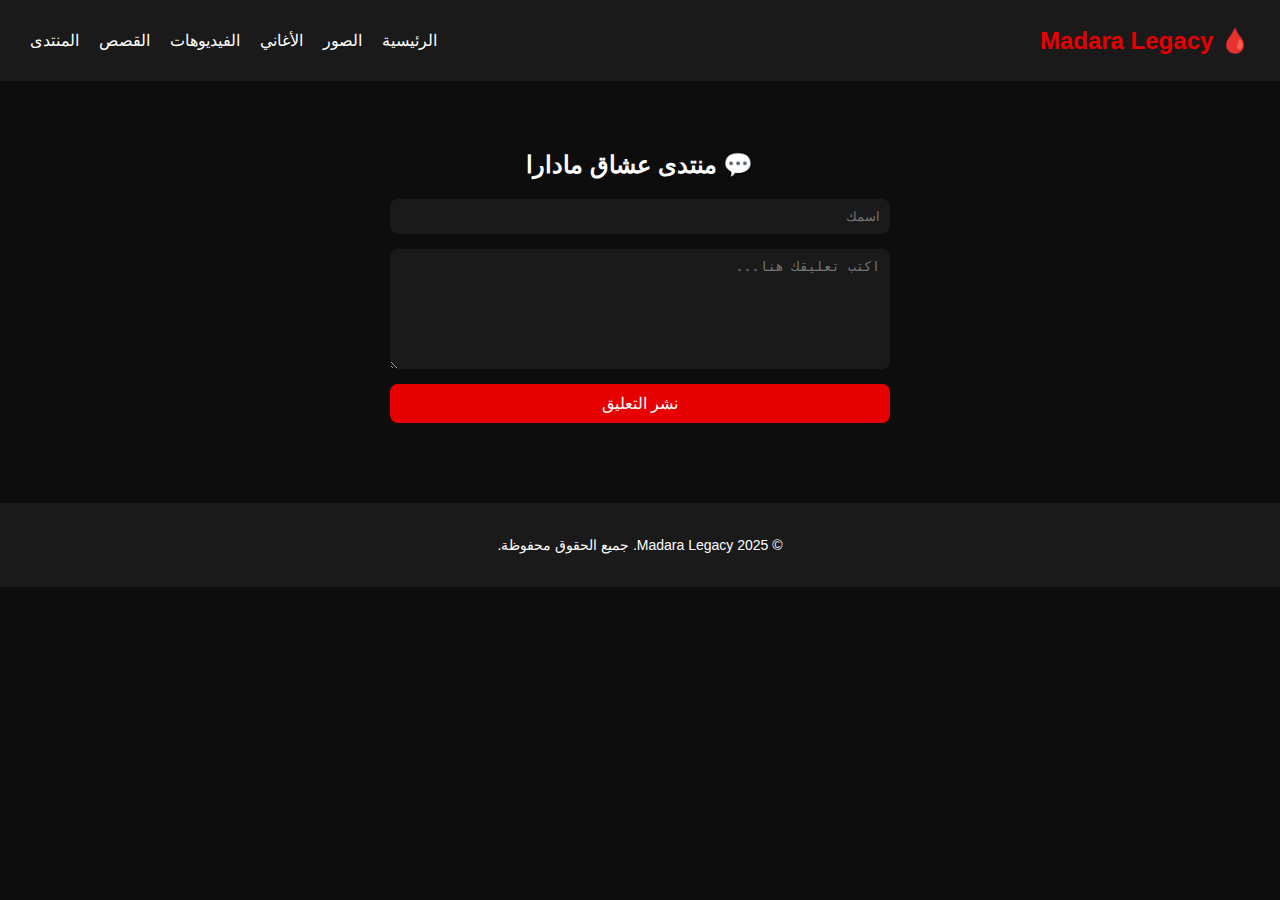
<file: forum.htm>
<!DOCTYPE html>
<html lang="ar" dir="rtl">
<head>
  <meta charset="UTF-8">
  <title>منتدى مادارا</title>
  <link rel="stylesheet" href="MADARA.CSS">
</head>
<body>

  <!-- الهيدر -->
  <header>
    <div class="logo">🩸 Madara Legacy</div>
    <nav>
      <ul>
        <li><a href="MADARA.HTM">الرئيسية</a></li>
        <li><a href="MADARAPHTOT.HTM">الصور</a></li>
        <li><a href="MADARAOUD.HTM">الأغاني</a></li>
        <li><a href="MADARAVIDUO.htm">الفيديوهات</a></li>
        <li><a href="madarastory.htm">القصص</a></li>
        <li><a href="forum.htm">المنتدى</a></li>
      </ul>
    </nav>
  </header>

  <!-- قسم المنتدى -->
  <section class="forum fade-in">
    <h2>💬 منتدى عشاق مادارا</h2>

    <!-- نموذج التعليق -->
    <form id="commentForm">
      <input type="text" id="username" placeholder="اسمك" required>
      <textarea id="comment" placeholder="اكتب تعليقك هنا..." required></textarea>
      <button type="submit">نشر التعليق</button>
    </form>

    <!-- قائمة التعليقات -->
    <div id="commentsList">
      <!-- التعليقات تظهر هنا -->
    </div>
  </section>

  <!-- التذييل -->
  <footer>
    <p>© 2025 Madara Legacy. جميع الحقوق محفوظة.</p>
  </footer>

  <!-- تأثيرات التمرير -->
  <script>
    window.addEventListener('scroll', () => {
      document.querySelectorAll('.fade-in').forEach(el => {
        const rect = el.getBoundingClientRect();
        if (rect.top < window.innerHeight - 100) {
          el.classList.add('visible');
        }
      });
    });

    // إضافة تعليق ديناميكي
    const form = document.getElementById('commentForm');
    const commentsList = document.getElementById('commentsList');

    form.addEventListener('submit', function(e) {
      e.preventDefault();
      const name = document.getElementById('username').value;
      const text = document.getElementById('comment').value;

      const commentBox = document.createElement('div');
      commentBox.className = 'comment-box';
      commentBox.innerHTML = `<strong>${name}</strong><p>${text}</p>`;

      commentsList.prepend(commentBox);
      form.reset();
    });
  </script>

</body>
</html>
</file>
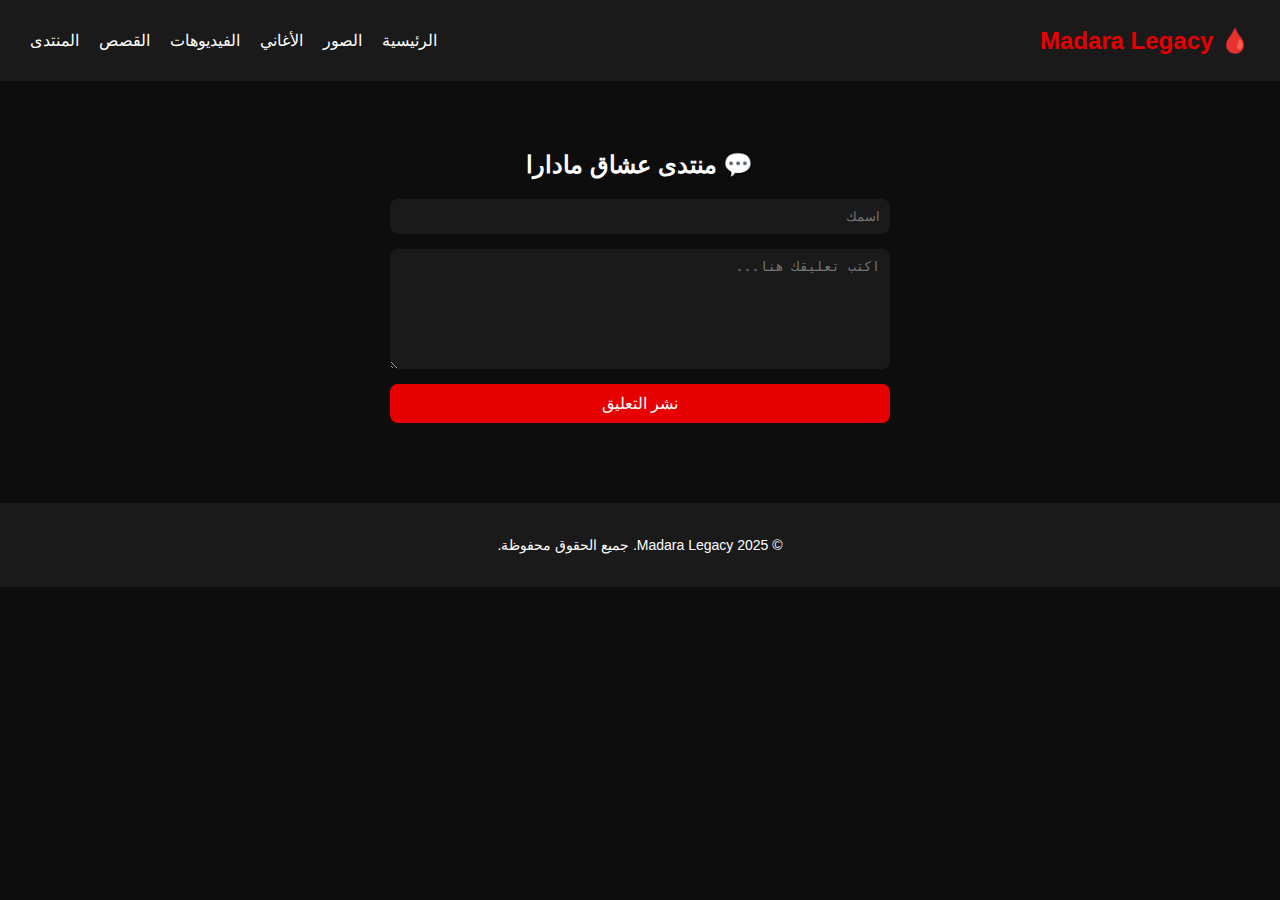
<file: forum.html>
<!DOCTYPE html>
<html lang="ar" dir="rtl">
<head>
  <meta charset="UTF-8">
  <title>منتدى مادارا</title>
  <link rel="stylesheet" href="MADARA.css">
</head>
<body>

  <!-- الهيدر -->
  <header>
    <div class="logo">🩸 Madara Legacy</div>
    <nav>
      <ul>
        <li><a href="index.html">الرئيسية</a></li>
        <li><a href="MADARAPHTOT.html">الصور</a></li>
        <li><a href="MADARAOUD.html">الأغاني</a></li>
        <li><a href="MADARAVIDUO.html">الفيديوهات</a></li>
        <li><a href="madarastory.html">القصص</a></li>
        <li><a href="forum.html">المنتدى</a></li>
      </ul>
    </nav>
  </header>

  <!-- قسم المنتدى -->
  <section class="forum fade-in">
    <h2>💬 منتدى عشاق مادارا</h2>

    <!-- نموذج التعليق -->
    <form id="commentForm">
      <input type="text" id="username" placeholder="اسمك" required>
      <textarea id="comment" placeholder="اكتب تعليقك هنا..." required></textarea>
      <button type="submit">نشر التعليق</button>
    </form>

    <!-- قائمة التعليقات -->
    <div id="commentsList">
      <!-- التعليقات تظهر هنا -->
    </div>
  </section>

  <!-- التذييل -->
  <footer>
    <p>© 2025 Madara Legacy. جميع الحقوق محفوظة.</p>
  </footer>

  <!-- تأثيرات التمرير -->
  <script>
    window.addEventListener('scroll', () => {
      document.querySelectorAll('.fade-in').forEach(el => {
        const rect = el.getBoundingClientRect();
        if (rect.top < window.innerHeight - 100) {
          el.classList.add('visible');
        }
      });
    });

    // إضافة تعليق ديناميكي
    const form = document.getElementById('commentForm');
    const commentsList = document.getElementById('commentsList');

    form.addEventListener('submit', function(e) {
      e.preventDefault();
      const name = document.getElementById('username').value;
      const text = document.getElementById('comment').value;

      const commentBox = document.createElement('div');
      commentBox.className = 'comment-box';
      commentBox.innerHTML = `<strong>${name}</strong><p>${text}</p>`;

      commentsList.prepend(commentBox);
      form.reset();
    });
  </script>

</body>
</html>
</file>
<file: MADARA.CSS>
/* style.css */
body {
  margin: 0;
  font-family: 'Segoe UI', sans-serif;
  background-color: #0d0d0d;
  color: #fff;
}

header {
  display: flex;
  justify-content: space-between;
  align-items: center;
  background-color: #1a1a1a;
  padding: 15px 30px;
}

.logo {
  font-size: 24px;
  color: #e60000;
  font-weight: bold;
}

nav ul {
  list-style: none;
  display: flex;
  gap: 20px;
}

nav a {
  color: #fff;
  text-decoration: none;
  transition: color 0.3s;
}

nav a:hover {
  color: #e60000;
}

.hero {
  text-align: center;
  padding: 100px 20px;
  background-image: url('madara_bg.jpg');
  background-size: cover;
  background-position: center;
}

.hero h1 {
  font-size: 48px;
  margin-bottom: 10px;
}

.hero p {
  font-size: 20px;
  margin-bottom: 20px;
}

.hero button {
  padding: 10px 20px;
  background-color: #e60000;
  border: none;
  color: #fff;
  font-size: 16px;
  cursor: pointer;
}

.video-section video {
  width: 100%;
  max-height: 400px;
  object-fit: cover;
}

.about, .gallery, .quick-links {
  padding: 50px 20px;
  text-align: center;
}

.images img {
  width: 30%;
  margin: 10px;
  border-radius: 10px;
  transition: transform 0.3s;
}

.images img:hover {
  transform: scale(1.05);
}

.cards {
  display: flex;
  justify-content: center;
  gap: 20px;
  flex-wrap: wrap;
}

.card {
  background-color: #1a1a1a;
  padding: 20px;
  border-radius: 10px;
  width: 200px;
  font-size: 18px;
  cursor: pointer;
  transition: background-color 0.3s;
}

.card:hover {
  background-color: #e60000;
}

footer {
  background-color: #1a1a1a;
  text-align: center;
  padding: 20px;
  font-size: 14px;
}
.videos {
  padding: 50px 20px;
  text-align: center;
}

.video-box {
  background-color: #1a1a1a;
  margin: 20px auto;
  padding: 20px;
  border-radius: 10px;
  width: 90%;
  max-width: 700px;
  transition: transform 0.3s;
}

.video-box:hover {
  transform: scale(1.02);
}

.video-box h3 {
  color: #e60000;
  margin-bottom: 10px;
}

iframe {
  border-radius: 10px;
}
.forum {
  padding: 50px 20px;
  text-align: center;
}

form {
  display: flex;
  flex-direction: column;
  gap: 15px;
  max-width: 500px;
  margin: 0 auto 30px;
}

input, textarea {
  padding: 10px;
  border: none;
  border-radius: 8px;
  background-color: #1a1a1a;
  color: #fff;
}

textarea {
  resize: vertical;
  min-height: 100px;
}

button {
  padding: 10px;
  background-color: #e60000;
  color: #fff;
  border: none;
  border-radius: 8px;
  cursor: pointer;
  font-size: 16px;
}

button:hover {
  background-color: #cc0000;
}

.comment-box {
  background-color: #2a2a2a;
  padding: 15px;
  margin: 10px auto;
  border-radius: 10px;
  max-width: 600px;
  text-align: right;
  box-shadow: 0 0 5px #e60000;
}

.comment-box strong {
  color: #e60000;
  display: block;
  margin-bottom: 5px;
}
.manga-card {
  border: 2px solid #e63946;
  position: relative;
}
/* حاوية المانجا */
.manga-container {
    background-color: #1a1a1a; /* لون داكن مريح للعين */
    color: #ffffff;
    padding: 20px;
    text-align: center;
    font-family: 'Arial', sans-serif;
}

/* عنوان الفصل */
.manga-header h2 {
    color: #bc1823; /* أحمر أوتشيها */
    margin-bottom: 30px;
}

/* عرض الصور */
.manga-viewer {
    display: flex;
    flex-direction: column;
    align-items: center;
    gap: 0; /* لجعل الصفحات متصلة كأنها شريط واحد */
}

.manga-page {
    max-width: 900px; /* عرض مناسب للقراءة */
    width: 100%;
    height: auto;
    border-bottom: 2px solid #333; /* فاصل بسيط بين الصفحات */
    display: block;
}

/* زر العودة للأعلى */
.manga-footer button {
    margin-top: 30px;
    padding: 10px 25px;
    background-color: #bc1823;
    color: white;
    border: none;
    cursor: pointer;
    border-radius: 5px;
    transition: 0.3s;
}

.manga-footer button:hover {
    background-color: #8b1118;
}
</file>
<file: MADARA.css>
/* style.css */
body {
  margin: 0;
  font-family: 'Segoe UI', sans-serif;
  background-color: #0d0d0d;
  color: #fff;
}

header {
  display: flex;
  justify-content: space-between;
  align-items: center;
  background-color: #1a1a1a;
  padding: 15px 30px;
}

.logo {
  font-size: 24px;
  color: #e60000;
  font-weight: bold;
}

nav ul {
  list-style: none;
  display: flex;
  gap: 20px;
}

nav a {
  color: #fff;
  text-decoration: none;
  transition: color 0.3s;
}

nav a:hover {
  color: #e60000;
}

.hero {
  text-align: center;
  padding: 100px 20px;
  background-image: url('madara_bg.jpg');
  background-size: cover;
  background-position: center;
}

.hero h1 {
  font-size: 48px;
  margin-bottom: 10px;
}

.hero p {
  font-size: 20px;
  margin-bottom: 20px;
}

.hero button {
  padding: 10px 20px;
  background-color: #e60000;
  border: none;
  color: #fff;
  font-size: 16px;
  cursor: pointer;
}

.video-section video {
  width: 100%;
  max-height: 400px;
  object-fit: cover;
}

.about, .gallery, .quick-links {
  padding: 50px 20px;
  text-align: center;
}

.images img {
  width: 30%;
  margin: 10px;
  border-radius: 10px;
  transition: transform 0.3s;
}

.images img:hover {
  transform: scale(1.05);
}

.cards {
  display: flex;
  justify-content: center;
  gap: 20px;
  flex-wrap: wrap;
}

.card {
  background-color: #1a1a1a;
  padding: 20px;
  border-radius: 10px;
  width: 200px;
  font-size: 18px;
  cursor: pointer;
  transition: background-color 0.3s;
}

.card:hover {
  background-color: #e60000;
}

footer {
  background-color: #1a1a1a;
  text-align: center;
  padding: 20px;
  font-size: 14px;
}
.videos {
  padding: 50px 20px;
  text-align: center;
}

.video-box {
  background-color: #1a1a1a;
  margin: 20px auto;
  padding: 20px;
  border-radius: 10px;
  width: 90%;
  max-width: 700px;
  transition: transform 0.3s;
}

.video-box:hover {
  transform: scale(1.02);
}

.video-box h3 {
  color: #e60000;
  margin-bottom: 10px;
}

iframe {
  border-radius: 10px;
}
.forum {
  padding: 50px 20px;
  text-align: center;
}

form {
  display: flex;
  flex-direction: column;
  gap: 15px;
  max-width: 500px;
  margin: 0 auto 30px;
}

input, textarea {
  padding: 10px;
  border: none;
  border-radius: 8px;
  background-color: #1a1a1a;
  color: #fff;
}

textarea {
  resize: vertical;
  min-height: 100px;
}

button {
  padding: 10px;
  background-color: #e60000;
  color: #fff;
  border: none;
  border-radius: 8px;
  cursor: pointer;
  font-size: 16px;
}

button:hover {
  background-color: #cc0000;
}

.comment-box {
  background-color: #2a2a2a;
  padding: 15px;
  margin: 10px auto;
  border-radius: 10px;
  max-width: 600px;
  text-align: right;
  box-shadow: 0 0 5px #e60000;
}

.comment-box strong {
  color: #e60000;
  display: block;
  margin-bottom: 5px;
}
.manga-card {
  border: 2px solid #e63946;
  position: relative;
}
/* حاوية المانجا */
.manga-container {
    background-color: #1a1a1a; /* لون داكن مريح للعين */
    color: #ffffff;
    padding: 20px;
    text-align: center;
    font-family: 'Arial', sans-serif;
}

/* عنوان الفصل */
.manga-header h2 {
    color: #bc1823; /* أحمر أوتشيها */
    margin-bottom: 30px;
}

/* عرض الصور */
.manga-viewer {
    display: flex;
    flex-direction: column;
    align-items: center;
    gap: 0; /* لجعل الصفحات متصلة كأنها شريط واحد */
}

.manga-page {
    max-width: 900px; /* عرض مناسب للقراءة */
    width: 100%;
    height: auto;
    border-bottom: 2px solid #333; /* فاصل بسيط بين الصفحات */
    display: block;
}

/* زر العودة للأعلى */
.manga-footer button {
    margin-top: 30px;
    padding: 10px 25px;
    background-color: #bc1823;
    color: white;
    border: none;
    cursor: pointer;
    border-radius: 5px;
    transition: 0.3s;
}

.manga-footer button:hover {
    background-color: #8b1118;
}
</file>
